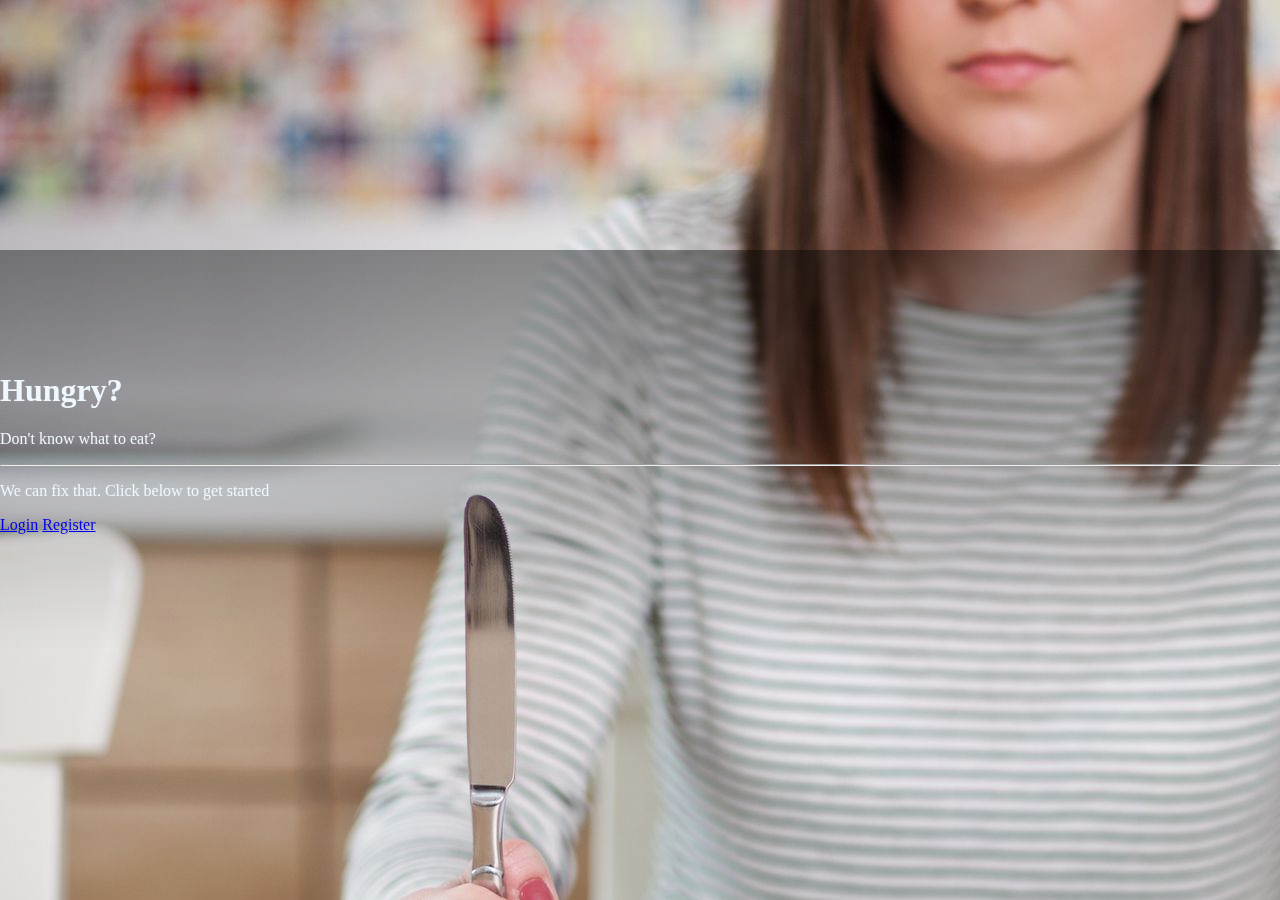
<file: views/html/index.html>
<!DOCTYPE html>
<html>
<head>
<title>Resturant Picker</title>
<link href="https://cdn.jsdelivr.net/npm/bootstrap@5.0.0-beta1/dist/css/bootstrap.min.css" rel="stylesheet" integrity="sha384-giJF6kkoqNQ00vy+HMDP7azOuL0xtbfIcaT9wjKHr8RbDVddVHyTfAAsrekwKmP1" crossorigin="anonymous">
<link rel="stylesheet" href="../css/styles.css" type="text/css">
<script src="https://cdn.jsdelivr.net/npm/bootstrap@5.0.0-beta1/dist/js/bootstrap.bundle.min.js" integrity="sha384-ygbV9kiqUc6oa4msXn9868pTtWMgiQaeYH7/t7LECLbyPA2x65Kgf80OJFdroafW" crossorigin="anonymous"></script>
</head>
<body>
    <div id = "home">
        <div class="row justify-content-center align-self-center">
        <div class="jumbotron text-center">
            <div class ="container">
            <h1 class="display-4">Hungry?</h1>
            <p class="lead">Don't know what to eat?</p>
            <hr class="my-4">
            <p>We can fix that. Click below to get started</p>
            <p class="lead">
              <a class="btn btn-primary btn-lg" href="login.html" role="button">Login</a>
              <a class="btn btn-primary btn-lg" href="register.html" role="button">Register</a>
            </p>
          </div>
        </div>
    </div>
</body>
</html>
</file>
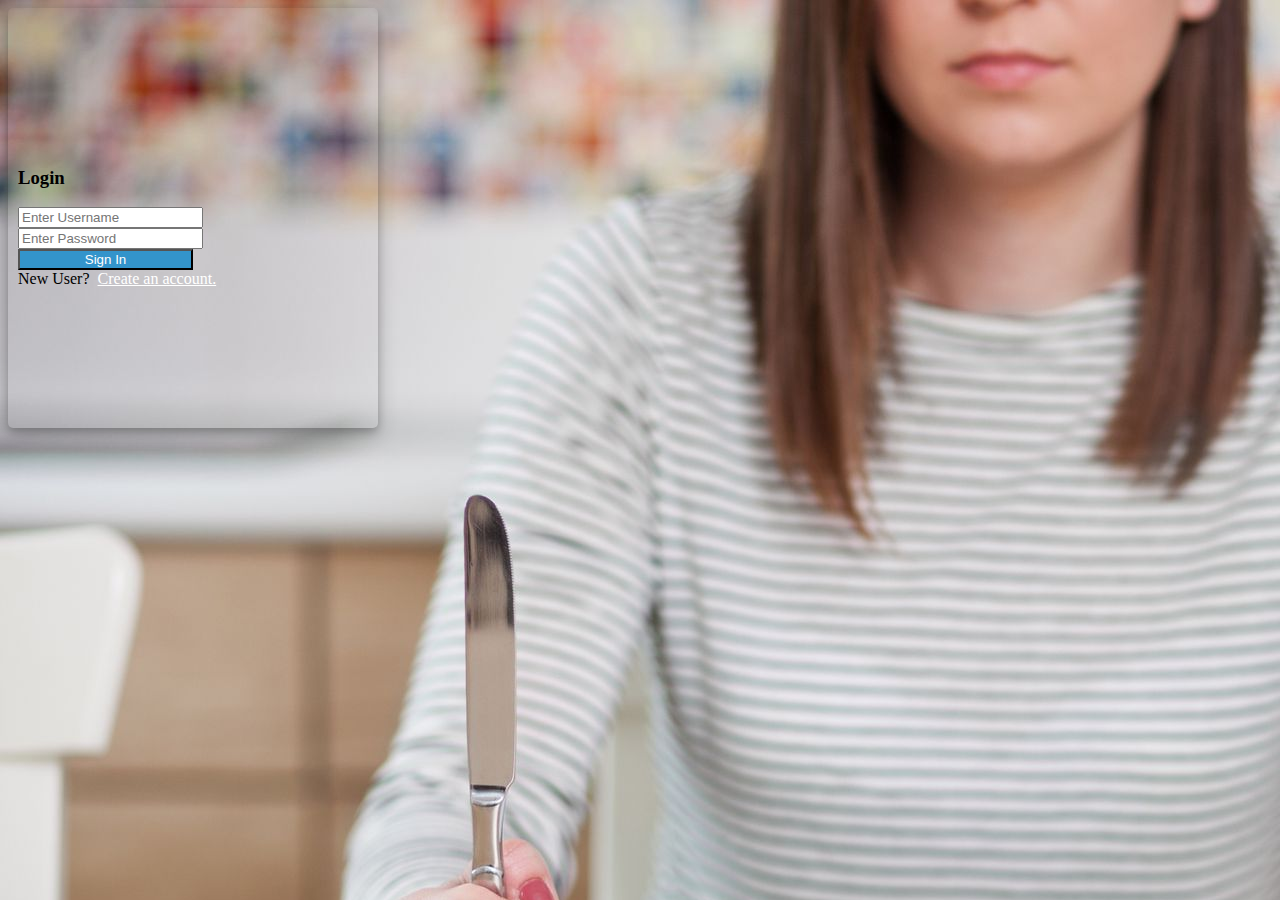
<file: views/html/login.html>
<!DOCTYPE html>
<html>
<head>
<title>Resturant Picker</title>
<link href="/views/css/styles.css" rel="stylesheet" />
<link href="https://cdn.jsdelivr.net/npm/bootstrap@5.0.0-beta1/dist/css/bootstrap.min.css" rel="stylesheet" integrity="sha384-giJF6kkoqNQ00vy+HMDP7azOuL0xtbfIcaT9wjKHr8RbDVddVHyTfAAsrekwKmP1" crossorigin="anonymous">
<script src="https://cdn.jsdelivr.net/npm/bootstrap@5.0.0-beta1/dist/js/bootstrap.bundle.min.js" integrity="sha384-ygbV9kiqUc6oa4msXn9868pTtWMgiQaeYH7/t7LECLbyPA2x65Kgf80OJFdroafW" crossorigin="anonymous"></script>
</head>
<body>
    <div class="container">
        <div class="d-flex justify-content-center h-100">
            <div class="user_card">
                <div class="card-header">
                    <h3>Login</h3>
                </div>
                <div class="card-body">
                    <form>
                        <div class="input-group form-group">
                            <input type="text" placeholder="Enter Username" name="username" class="form-control" required>
                        </div>
                        <div class="input-group mt-1 form-group">
                            <input type="password" placeholder="Enter Password" name="password" class="form-control" required>
                        </div>
                        <div class="d-flex justify-content-center mt-3 login_container">    
                            <input type="submit" value="Sign In" class="btn login_btn">
                        </div>
                    </form>
                </div>
                <div class="user_card_footer">
                    <div class="card-footer">
                        <div class="d-flex justify-content-center links">
                            New User? <a href="register.html" class="ml-2">Create an account.</a>
                        </div>
                    </div>
                </div>
            </div>
        </div>
    </div>
</body>
</html>
</file>
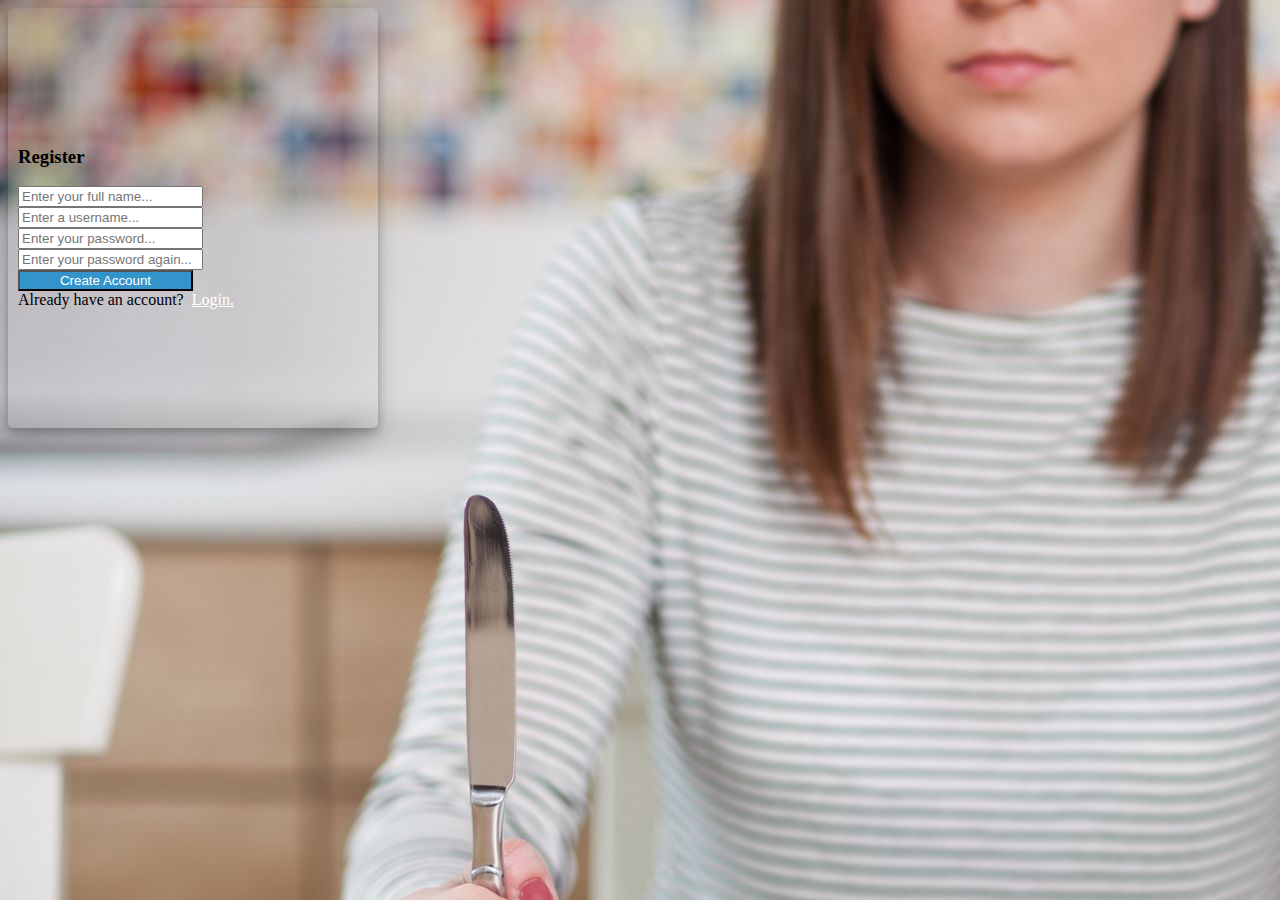
<file: views/html/register.html>
<!DOCTYPE html>
<html>
<head>
<title>Resturant Picker</title>
<link href="/views/css/styles.css" rel="stylesheet" />
<link href="https://cdn.jsdelivr.net/npm/bootstrap@5.0.0-beta1/dist/css/bootstrap.min.css" rel="stylesheet" integrity="sha384-giJF6kkoqNQ00vy+HMDP7azOuL0xtbfIcaT9wjKHr8RbDVddVHyTfAAsrekwKmP1" crossorigin="anonymous">
<script src="https://cdn.jsdelivr.net/npm/bootstrap@5.0.0-beta1/dist/js/bootstrap.bundle.min.js" integrity="sha384-ygbV9kiqUc6oa4msXn9868pTtWMgiQaeYH7/t7LECLbyPA2x65Kgf80OJFdroafW" crossorigin="anonymous"></script>
</head>
<body>
    <div class="container">
        <div class="d-flex justify-content-center h-100">
            <div class="user_card">
                <div class="card-header">
                    <h3>Register</h3>
                </div>
                <div class="card-body">
                    <form>
                        <div class="input-group form-group">
                            <input type="text" placeholder="Enter your full name..." name="username" class="form-control" required>
                        </div>
                        <div class="input-group mt-1 form-group">
                            <input type="text" placeholder="Enter a username..." name="username" class="form-control" required>
                        </div>
                        <div class="input-group mt-1 form-group">
                            <input type="password" placeholder="Enter your password..." name="password" class="form-control" required>
                        </div>
                        <div class="input-group mt-1 form-group">
                            <input type="password" placeholder="Enter your password again..." name="password" class="form-control" required>
                        </div>
                        <div class="d-flex justify-content-center mt-3 login_container">    
                            <input type="submit" value="Create Account" class="btn register_btn">
                        </div>
                    </form>
                </div>
                <div class="user_card_footer">
                    <div class="card-footer">
                        <div class="d-flex justify-content-center links">
                            Already have an account? <a href="login.html" class="ml-2">Login.</a>
                        </div>
                    </div>
                </div>
            </div>
        </div>
    </div>
</body>
</html>
</file>
<file: views/css/styles.css>
body{
    background: url(../resources/hungry.jpg);
}

.jumbotron {
  color: aliceblue;
  background-image: linear-gradient(rgba(0, 0, 0, 0.4), rgba(0, 0, 0, 0));
  background-position: center center;
  background-repeat: no-repeat;
  background-size: cover;
  -webkit-filter: brightness(100%);

  width: 100%;
  height: 400px;
	
	position: absolute;
	top:0;
	bottom: 0;
	left: 0;
	right: 0;
  	
	margin: auto;
}

.container {
  height: 100%;
  align-content: center;
}

.user_card {
  height: 400px;
  width: 350px;
  margin-top: auto;
  margin-bottom: auto;
  background: transparent;
  position: relative;
  display: flex;
  justify-content: center;
  flex-direction: column;
  padding: 10px;
  box-shadow: 0 4px 8px 0 rgba(0, 0, 0, 0.2), 0 6px 20px 0 rgba(0, 0, 0, 0.19);
  -webkit-box-shadow: 0 4px 8px 0 rgba(0, 0, 0, 0.2), 0 6px 20px 0 rgba(0, 0, 0, 0.19);
  -moz-box-shadow: 0 4px 8px 0 rgba(0, 0, 0, 0.2), 0 6px 20px 0 rgba(0, 0, 0, 0.19);
  border-radius: 5px;
}

.login_btn {
  align-content: center;
  width: 50%;
  background: #3394CB !important;
  color: white !important;
}

.register_btn {
  align-content: center;
  width: 50%;
  background: #3394CB !important;
  color: white !important;
}


.links a{
  margin-left: 4px;
  color: white;
}
</file>
